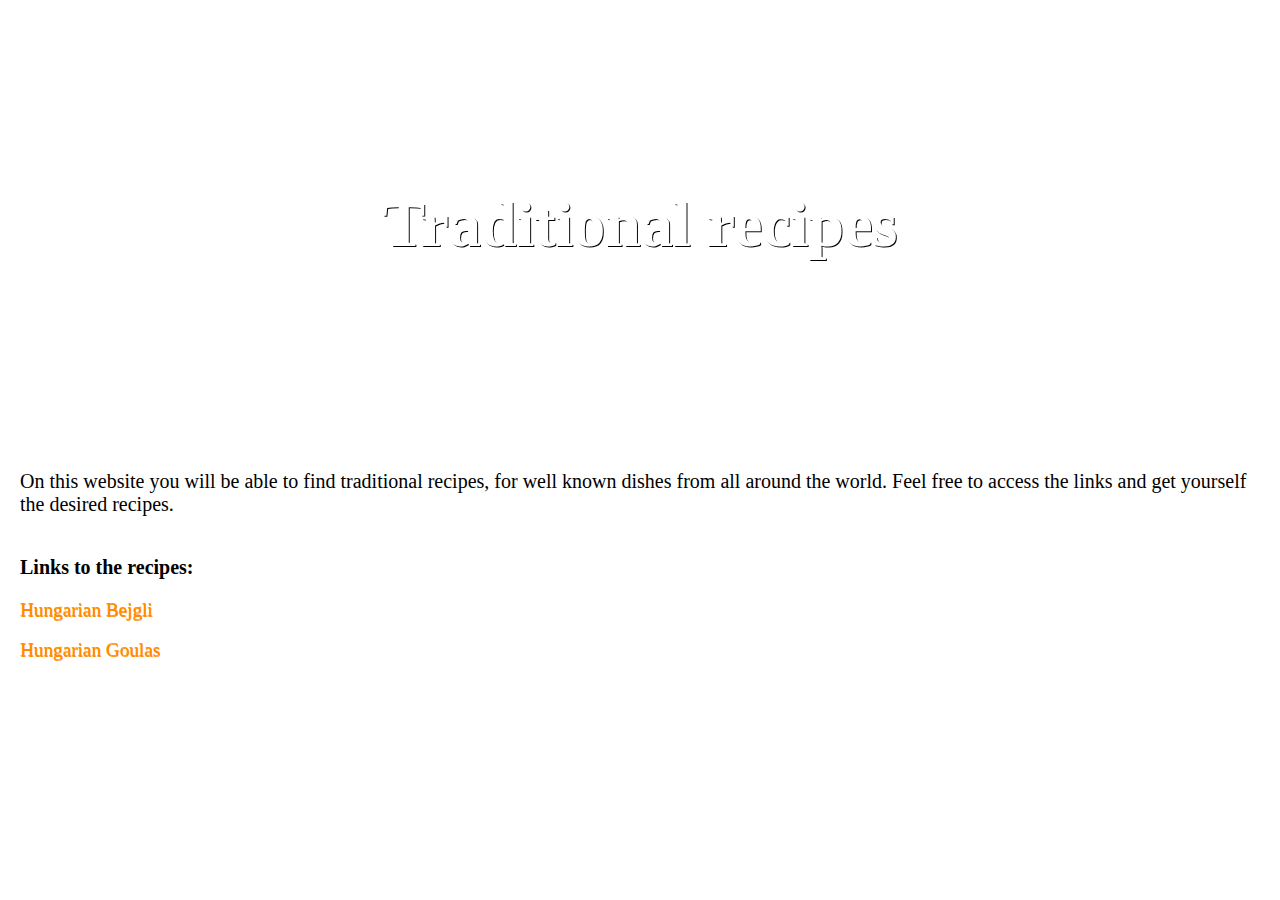
<file: index.html>
<!DOCTYPE html>
<html lang="en">
  <head>
    <meta charset="UTF-8" />
    <meta http-equiv="X-UA-Compatible" content="IE=edge" />
    <meta name="viewport" content="width=device-width, initial-scale=1.0" />
    <link rel="stylesheet" href="style.css" />
    <title>Recipes</title>
  </head>
  <body>
    <header>
      <h1>Traditional recipes</h1>
    </header>
    <p>
      On this website you will be able to find traditional recipes, for well
      known dishes from all around the world. Feel free to access the links and
      get yourself the desired recipes.
    </p>
    <p><strong>Links to the recipes:</strong></p>
    <a href="./recipes/bejgli.html">Hungarian Bejgli</a>
    <br />
    <br />
    <a href="./recipes/gulas.html">Hungarian Goulas</a>
  </body>
</html>
</file>
<file: style.css>
* {
  box-sizing: border-box;
  margin: 0;
  padding: 0;
}

body {
  height: 100vh;
}

header {
  background: url("https://images.pexels.com/photos/1640777/pexels-photo-1640777.jpeg?cs=srgb&dl=pexels-ella-olsson-1640777.jpg&fm=jpg");
  background-size: 100%;
  display: flex;
  justify-content: center;
  align-items: center;
  padding: 20px;
  height: 50vh;
  color: white;
}

header h1 {
  font-size: 4rem;
  text-shadow: 1px 1px 0 #000;
}

p {
  padding: 20px;
  font-size: 20px;
}

a {
  padding: 20px;
  text-decoration: none;
  font-size: 1.2rem;
  color: #ff8c00;
  text-shadow: 0.5px 0.5px #ff8c00;
}
</file>
